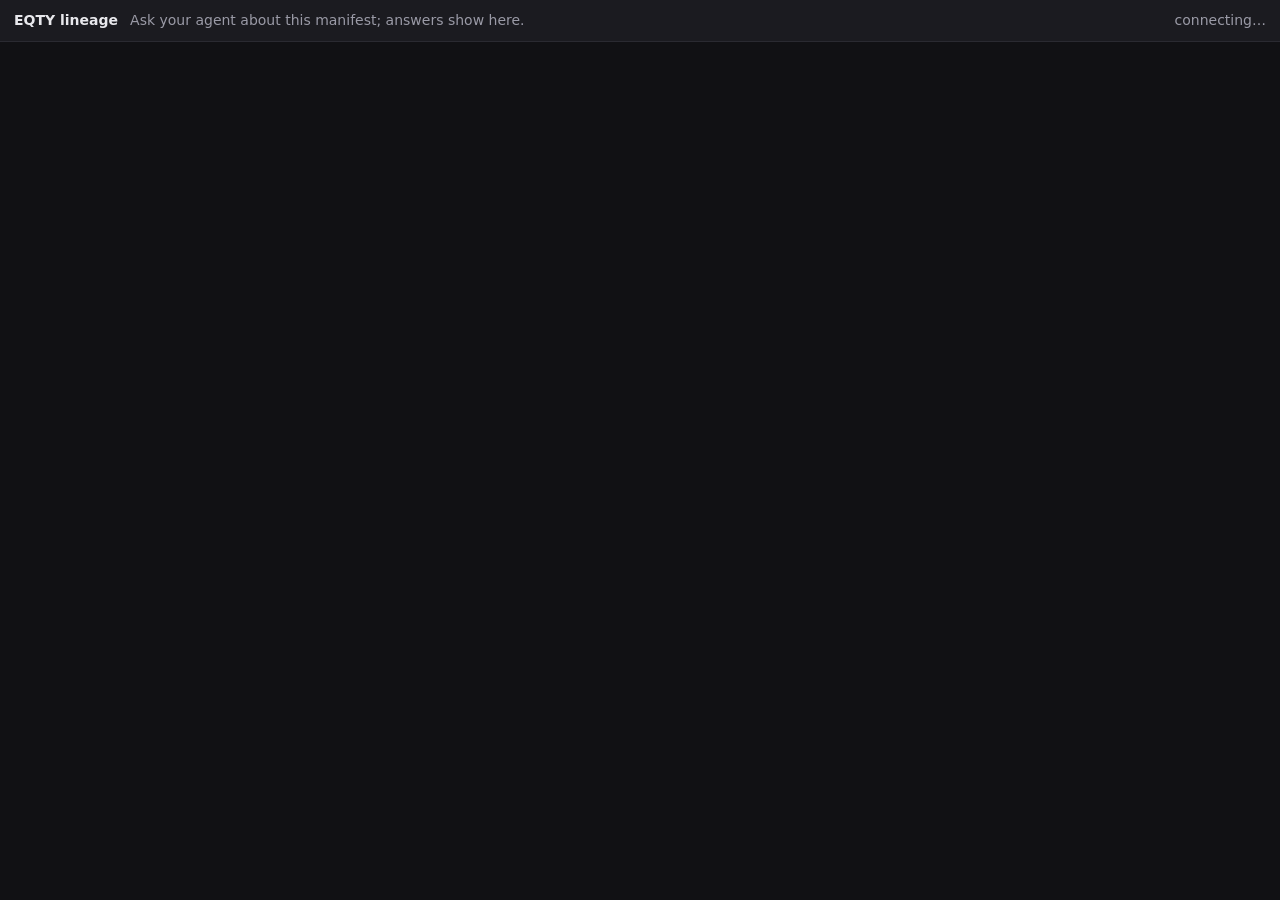
<file: plugins/eqty-skills/eqty-explorer/host.html>
<!doctype html>
<html lang="en">
<head>
<meta charset="utf-8">
<meta name="viewport" content="width=device-width, initial-scale=1">
<title>EQTY lineage explorer</title>
<style>
  :root { --bg: #111114; --panel: #1b1b20; --text: #e8e8ec; --muted: #9a9aa6; --bad: #f87171; }
  * { box-sizing: border-box; }
  html, body { margin: 0; height: 100%; background: var(--bg); color: var(--text); font: 14px/1.4 system-ui, sans-serif; }
  body { display: flex; flex-direction: column; }
  header { display: flex; align-items: center; gap: 12px; padding: 8px 14px; background: var(--panel); border-bottom: 1px solid #2a2a31; min-height: 42px; }
  header b { white-space: nowrap; }
  #note { flex: 1; color: var(--text); overflow-wrap: anywhere; }
  #note:empty::before { content: "Ask your agent about this manifest; answers show here."; color: var(--muted); }
  #status { color: var(--muted); white-space: nowrap; }
  #status.bad { color: var(--bad); white-space: normal; max-width: 60%; }
  main { flex: 1; display: flex; min-height: 0; }
  #explorer { display: block; flex: 1; min-width: 0; height: 100%; }
</style>
</head>
<body>
<header><b>EQTY lineage</b><span id="note"></span><span id="status">connecting…</span></header>
<main>
  <eqty-explorer id="explorer" theme="dark" show-upload="false"></eqty-explorer>
</main>
<script nonce="__NONCE__">
"use strict";
// Filled in by explorer.py: {token, explorerSrc, explorerSri, explorerBase}.
const CONFIG = __CONFIG__;
const $ = (id) => document.getElementById(id);
const explorer = $("explorer");
const headers = { "Content-Type": "application/json", "X-Eqty-Token": CONFIG.token };

let manifest = null;
let explorerLoaded = false;
const waitingForExplorer = []; // commands that arrived before the manifest was on the canvas

const report = (message) =>
  fetch("/reply", { method: "POST", headers, body: JSON.stringify(message) }).catch(() => {});
const setStatus = (text, bad = false) => { $("status").textContent = text; $("status").classList.toggle("bad", bad); };
const showConnected = () => setStatus("connected");
const ENDED =
  "This session has ended (its server stopped, or a newer one replaced it). " +
  "Close this tab and ask your agent to show the manifest again.";

// ---- explorer: the <eqty-explorer> element. The agent sets its query and selection;
// what the user does in it (a click, their own query) goes back as an event.
explorer.addEventListener("manifestchange", () => {
  explorerLoaded = true;
  showConnected();
  report({ type: "explorer/loaded" });
  waitingForExplorer.splice(0).forEach(toExplorer);
});
explorer.addEventListener("nodeselect", (event) => report({ type: "explorer/selected", id: event.detail }));
explorer.addEventListener("querychange", (event) => report({ type: "explorer/query-changed", query: event.detail }));

// ponytail: the explorer reports no query result, so this reads its own "N of M nodes" line
// (or "No nodes match") from its shadow DOM, waiting until two reads agree. Replace it with
// a result event once the explorer has one.
async function shownCount(query) {
  if (!query.trim()) return {}; // no counter without a query; explorer.py knows the total
  await new Promise((resolve) => setTimeout(resolve, 300)); // let the old count go first
  let last = null;
  for (let attempt = 0; attempt < 30; attempt++) {
    await new Promise((resolve) => setTimeout(resolve, 100));
    const root = explorer.shadowRoot;
    // The counter's own element, so digits in the query text beside it can't run into it.
    const counter = [...(root?.querySelectorAll("span, div, p") ?? [])]
      .find((el) => /^\d+ of \d+ nodes$/.test(el.textContent.trim()));
    const counted = counter?.textContent.trim().match(/^(\d+) of (\d+) nodes$/);
    const now = root?.textContent.includes("No nodes match") ? { shown: 0 }
      : counted ? { shown: Number(counted[1]), total: Number(counted[2]) } : null;
    if (now && JSON.stringify(now) === JSON.stringify(last)) return now;
    last = now;
  }
  return last ?? {};
}

async function toExplorer(command) {
  if (!explorerLoaded) return waitingForExplorer.push(command);
  const { query, select } = command.message;
  if (query !== undefined) explorer.query = query;
  // A node the old query filtered out can only be selected once the new one has drawn it.
  if (query !== undefined && select) await new Promise((resolve) => setTimeout(resolve, 300));
  if (select !== undefined) explorer.selectedNodeId = select;
  const applied = explorer.query ?? "";
  report({ type: "explorer/applied", query: applied, ...(await shownCount(applied)), requestId: command.requestId });
}

// ---- page: the note banner (text only, never HTML)
function toPage(command) {
  $("note").textContent = String(command.message.text || "");
  report({ type: "page/noted", requestId: command.requestId });
}

// ---- commands from the agent, pushed by explorer.py
function listen() {
  const events = new EventSource(`/events?t=${encodeURIComponent(CONFIG.token)}`);
  events.onmessage = (event) => {
    const command = JSON.parse(event.data);
    ({ explorer: toExplorer, page: toPage })[command.target]?.(command);
  };
  // The browser retries a dropped stream by itself (a laptop waking, a brief network blip), so
  // an error is only "reconnecting" at first. It is the end of the session once the server
  // refuses us (CLOSED) or hasn't come back within 10 seconds.
  let endTimer = null;
  let ended = false; // later retries keep failing; they must not turn "ended" back into "reconnecting"
  const end = () => { ended = true; setStatus(ENDED, true); };
  events.onerror = () => {
    if (events.readyState === EventSource.CLOSED) return end();
    if (ended) return;
    setStatus("reconnecting…");
    endTimer ??= setTimeout(end, 10000);
  };
  events.onopen = () => {
    clearTimeout(endTimer);
    endTimer = null;
    ended = false;
    showConnected();
  };
}

// ---- pinned contexts: the service worker answers the explorer's context fetch from a local
// copy. If it can't take control, a stricter policy blocks that URL before the explorer loads,
// so the request never reaches the network either way.
async function pinContexts() {
  try {
    await navigator.serviceWorker.register("/sw.js", { scope: "/" });
    await navigator.serviceWorker.ready;
    if (!navigator.serviceWorker.controller) {
      await new Promise((resolve, reject) => {
        navigator.serviceWorker.addEventListener("controllerchange", resolve, { once: true });
        setTimeout(() => reject(new Error("the service worker did not take control")), 3000);
      });
    }
  } catch (error) {
    const meta = document.createElement("meta");
    meta.httpEquiv = "Content-Security-Policy";
    meta.content = `connect-src 'self' ${CONFIG.explorerBase}`;
    document.head.append(meta);
    console.warn("pinned contexts unavailable; their URLs are blocked:", error.message);
  }
}

// The published explorer, pinned by version and hash, loaded once the contexts are pinned.
function loadExplorer() {
  const script = document.createElement("script");
  script.type = "module";
  script.src = CONFIG.explorerSrc;
  script.integrity = CONFIG.explorerSri;
  script.crossOrigin = "anonymous";
  document.head.append(script);
}

pinContexts().then(loadExplorer);

fetch(`/manifest?t=${encodeURIComponent(CONFIG.token)}`)
  .then((response) => response.json())
  .then(async (json) => {
    manifest = json;
    listen();
    // A property set before the element is defined would hide its setter, so wait for it.
    await customElements.whenDefined("eqty-explorer");
    explorer.manifest = manifest;
  })
  .catch((error) => setStatus(`could not read the manifest: ${error.message}`, true));
</script>
</body>
</html>
</file>
